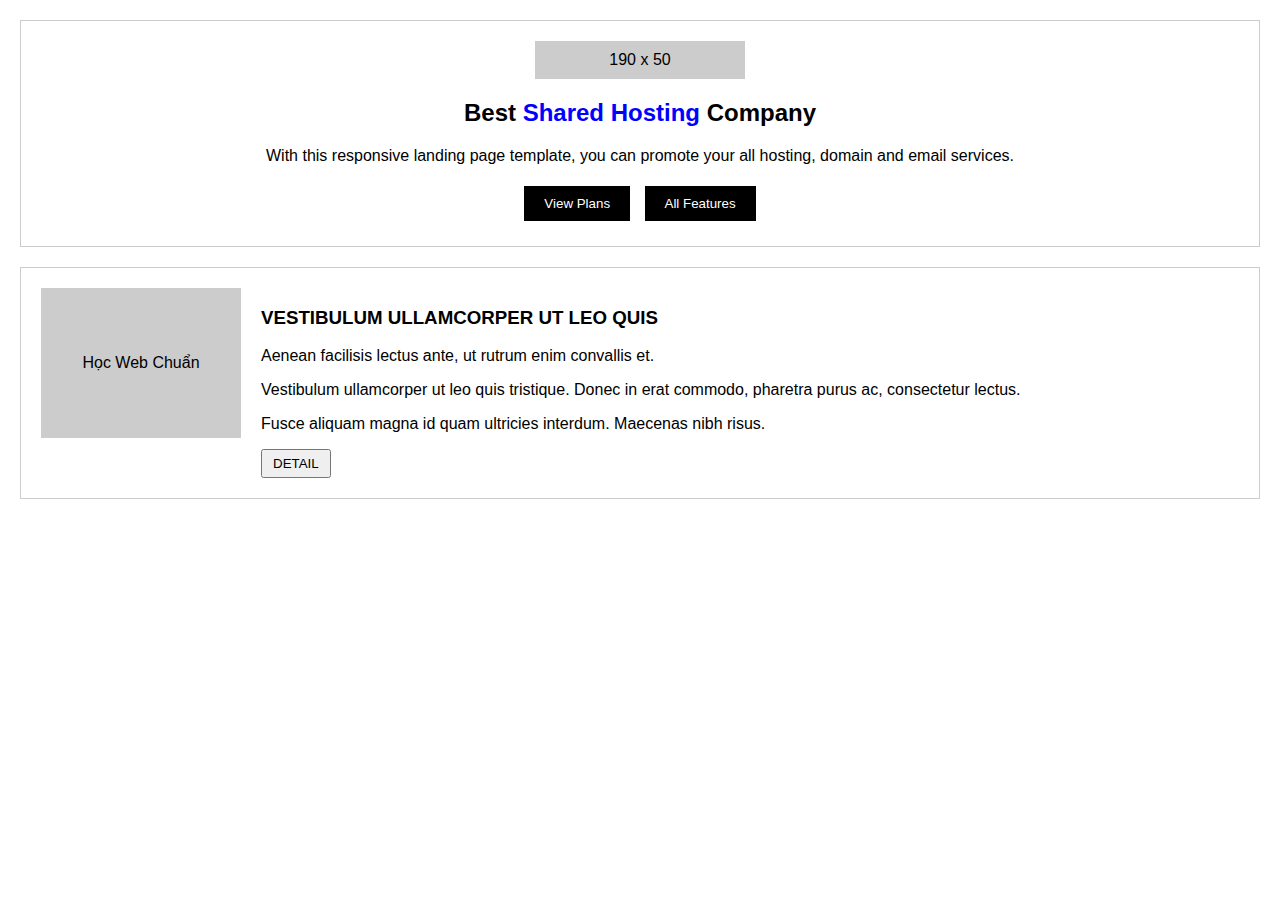
<file: index.html>
<!DOCTYPE html>
<html lang="en">
<head>
    <meta charset="UTF-8">
    <meta name="viewport" content="width=device-width, initial-scale=1.0">
    <title>Hosting Landing Page</title>
    <style>
        body {
            font-family: Arial, sans-serif;
            margin: 0;
            padding: 20px;
            text-align: center;
        }
        .banner {
            border: 1px solid #ccc;
            padding: 20px;
            margin-bottom: 20px;
        }
        .banner .title {
            font-size: 24px;
        }
        .highlight {
            color: blue;
            font-weight: bold;
        }
        .buttons button {
            background: black;
            color: white;
            padding: 10px 20px;
            border: none;
            margin: 5px;
            cursor: pointer;
        }
        .content-box {
            display: flex;
            border: 1px solid #ccc;
            padding: 20px;
            text-align: left;
        }
        .image-placeholder {
            background: #ccc;
            width: 200px;
            height: 150px;
            display: flex;
            align-items: center;
            justify-content: center;
            margin-right: 20px;
        }
        .details button {
            padding: 5px 10px;
        }
    </style>
</head>
<body>
    <div class="banner">
        <div style="background:#ccc; padding: 10px; width: 190px; margin: auto;">190 x 50</div>
        <h2 class="title">Best <span class="highlight">Shared Hosting</span> Company</h2>
        <p>With this responsive landing page template, you can promote your all hosting, domain and email services.</p>
        <div class="buttons">
            <button>View Plans</button>
            <button>All Features</button>
        </div>
    </div>
    
    <div class="content-box">
        <div class="image-placeholder">Học Web Chuẩn</div>
        <div class="details">
            <h3>VESTIBULUM ULLAMCORPER UT LEO QUIS</h3>
            <p>Aenean facilisis lectus ante, ut rutrum enim convallis et.</p>
            <p>Vestibulum ullamcorper ut leo quis tristique. Donec in erat commodo, pharetra purus ac, consectetur lectus.</p>
            <p>Fusce aliquam magna id quam ultricies interdum. Maecenas nibh risus.</p>
            <button>DETAIL</button>
        </div>
    </div>
</body>
</html>
</file>
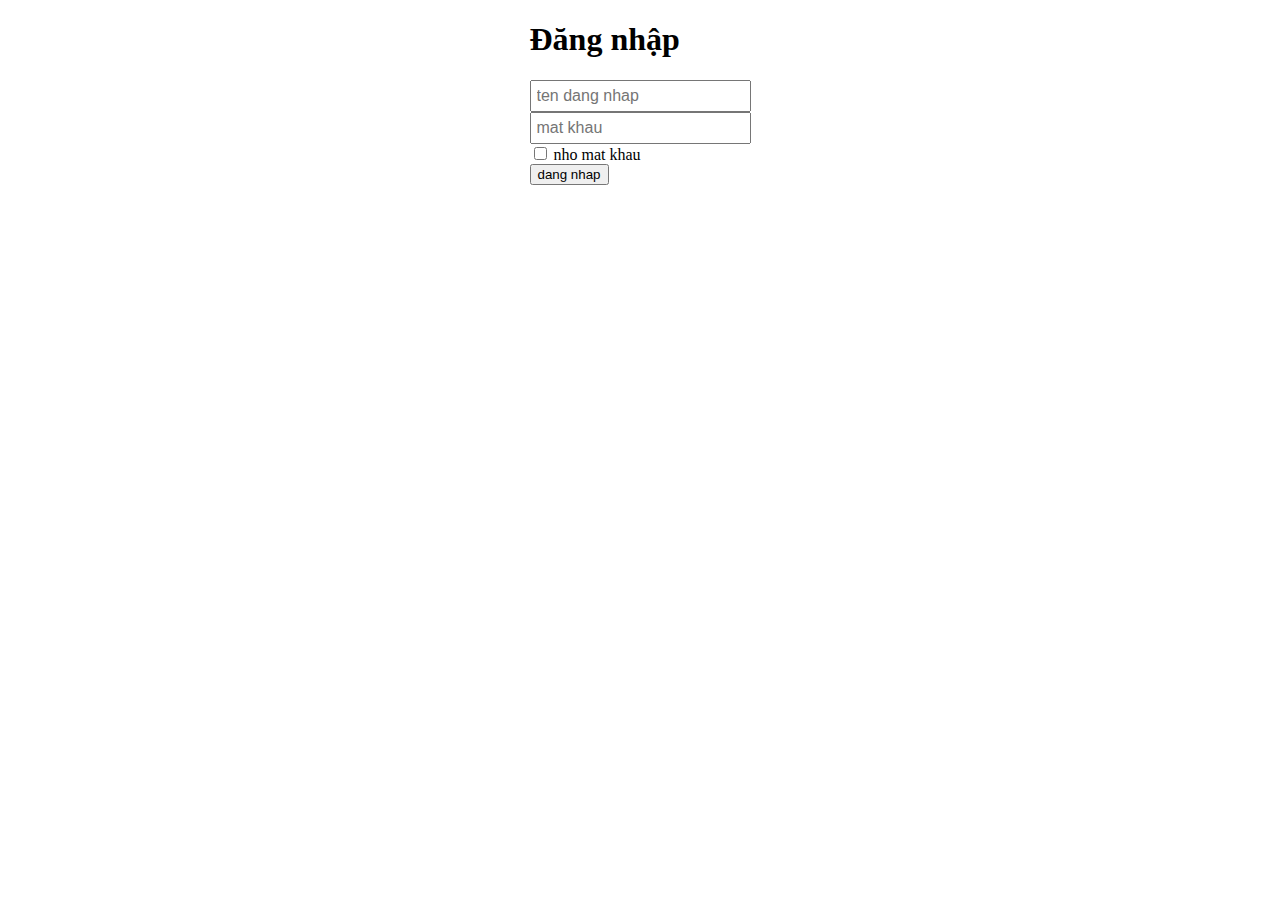
<file: login.html>
<!DOCTYPE html>
<html>
    <head>
        <title></title>
        <style>
            body{
                justify-items: center;
                
                
            }
            .dangnhap{
                background-color:white;
            }
            input{
                padding: 5px;
                font-size: 16px;
            }
            .nut{
                
            }
        </style>
    </head>
    <body>
        <div class="dangnhap">
            <h1>Đăng nhập</h1>
            <form>
                <input type="text" placeholder="ten dang nhap"> <br>
                <input type="password" placeholder="mat khau"> <br>
                <label class="nut" > 
                    <input type="checkbox"> nho mat khau</label> <br>
                <button type="submit">dang nhap</button>
            </form>
        </div>
    </body>
</html>
</file>
